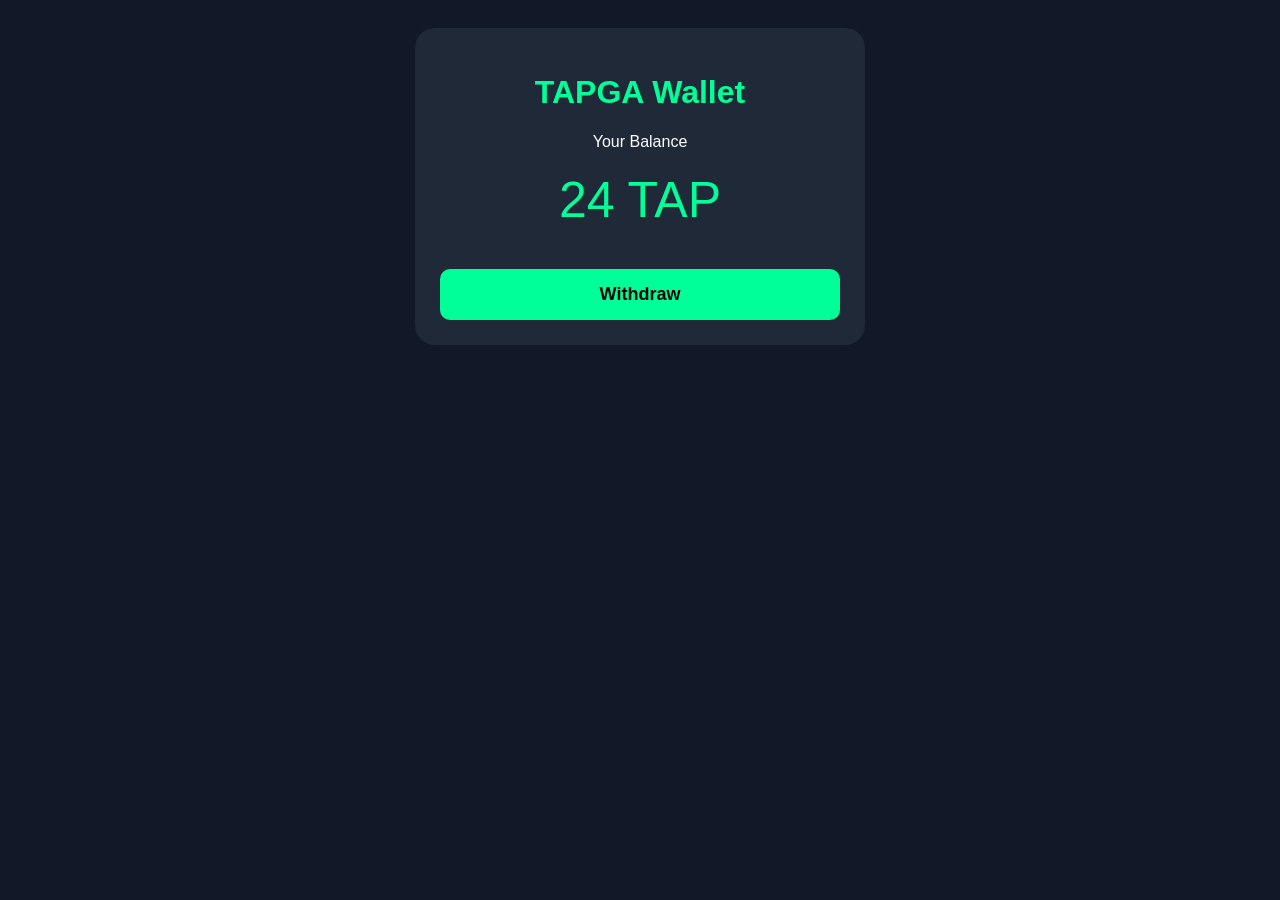
<file: Wallet.html>
<!DOCTYPE html>
<html lang="en">
<head>
<meta charset="UTF-8">
<meta name="viewport" content="width=device-width, initial-scale=1.0">
<title>TAPGA Wallet</title>

<style>
body{
background:#111827;
color:white;
font-family:Arial,sans-serif;
padding:20px;
}

.card{
background:#1f2937;
padding:25px;
border-radius:20px;
max-width:400px;
margin:auto;
text-align:center;
}

h1{
color:#00ff99;
}

.balance{
font-size:50px;
margin:20px 0;
color:#00ff99;
}

button{
width:100%;
padding:15px;
border:none;
border-radius:10px;
background:#00ff99;
font-size:18px;
font-weight:bold;
cursor:pointer;
margin-top:20px;
}
</style>

</head>

<body>

<div class="card">

<h1>TAPGA Wallet</h1>

<p>Your Balance</p>

<div class="balance">24 TAP</div>

<button>Withdraw</button>

</div>

</body>
</html>
</file>
